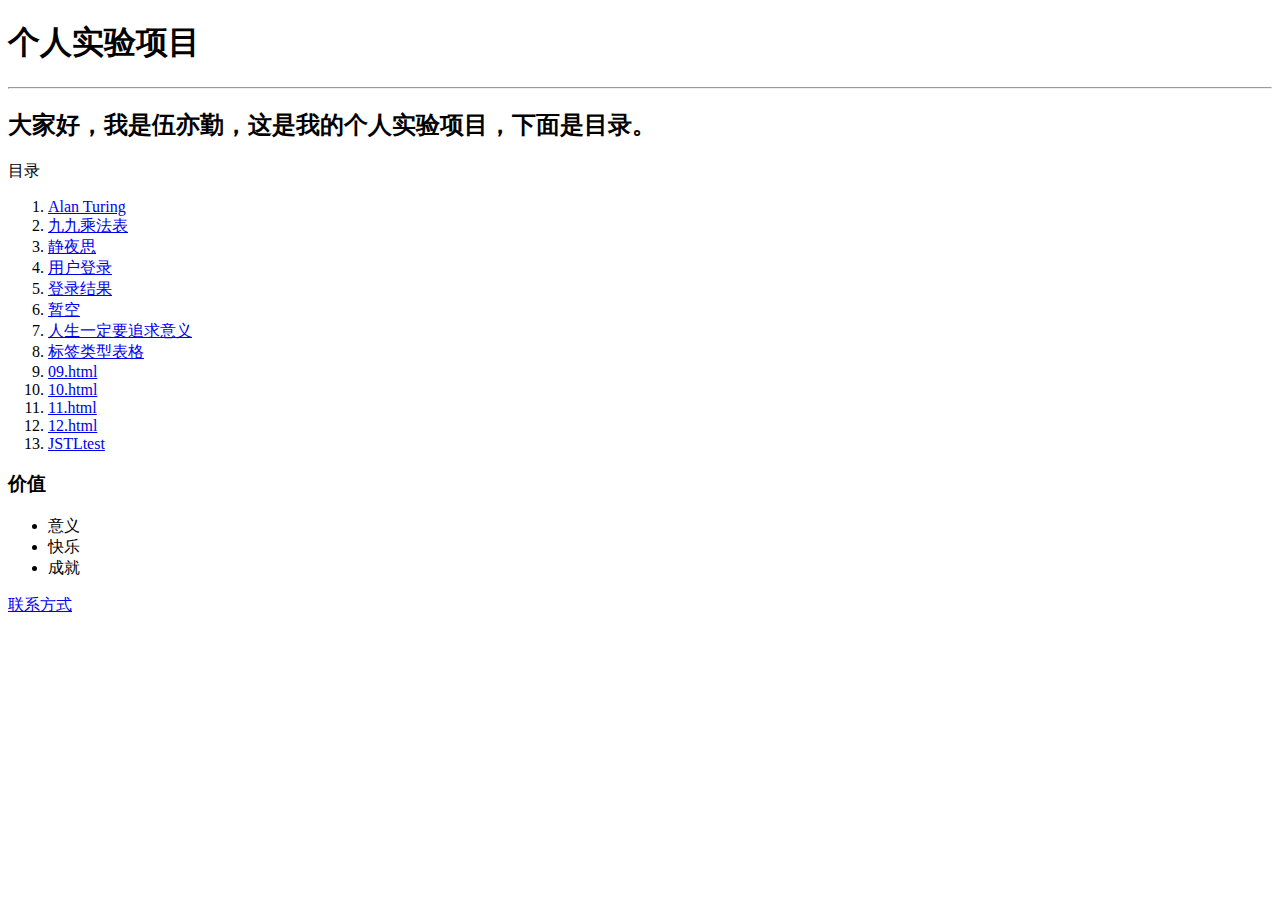
<file: index.html>
<!DOCTYPE html>
<html lang="en">
<head>
    <meta charset="UTF-8">
    <title>个人博客</title>
</head>
<body>
<h1>
    个人实验项目
</h1>
<hr>
<h2>
    大家好，我是伍亦勤，这是我的个人实验项目，下面是目录。
</h2>

<!--这是HTML注释-->
<!--<%&#45;&#45;这是jsp 注释&#45;&#45;%>-->
<div id="catalog">
    目录
    <ol>
        <li><a href="./web/Turing.html">Alan Turing</a></li>
        <li><a href="./web/02.jsp" title="数学基础" target="_blank">九九乘法表</a></li>
        <li><a href="./web/03.jsp" target="_blank">静夜思</a></li>
        <li><a href="./web/04.jsp">用户登录</a></li>
        <li><a href="./web/05.jsp">登录结果</a></li>
        <li><a href="./web/06.jsp">暂空</a></li>
        <li><a href="./web/07.html">人生一定要追求意义</a></li>
        <li><a href="./web/08.html">标签类型表格</a></li>
        <li><a href="./web/09.html">09.html</a></li>
        <li><a href="./web/10.html">10.html</a></li>
        <li><a href="./web/11.html">11.html</a></li>
        <li><a href="./web/12.html">12.html</a></li>
        <li><a href="./web/JSTLtest.jsp">JSTLtest</a></li>
    </ol>

</div>

<div id="value">
    <h3>价值</h3>
    <ul>
        <li>意义</li>
        <li>快乐</li>
        <li>成就</li>
    </ul>
</div>


<!--<%-->
<!--//out.println("欢迎大家来看我的个人播客。" + "<br>");-->
<!--//out.println("Your IP address is " + request.getRemoteAddr() + "<br>");-->
<!--SimpleDateFormat sdf = new SimpleDateFormat("yyyy年MM月dd日");-->
<!--String s = sdf.format(new Date());-->
<!--%>-->
<!--今天是：-->
<!--<%=s%> <br>-->
<!--<%=new Date().toLocaleString()%>-->
<!--<br>-->
<!--<img src="images/Penguins.jpg" width="300" height="300" alt="网络不良" title="喜欢企鹅"/>-->
<!--<br>-->
<footer>
    <a href="mailto:919911537@qq.com?subject=技术探讨 &body= 我有一个见解">联系方式</a>
</footer>


<!--<%@include file="WEB-INF/include/footer.jsp" %>-->
</body>
</html>
</file>
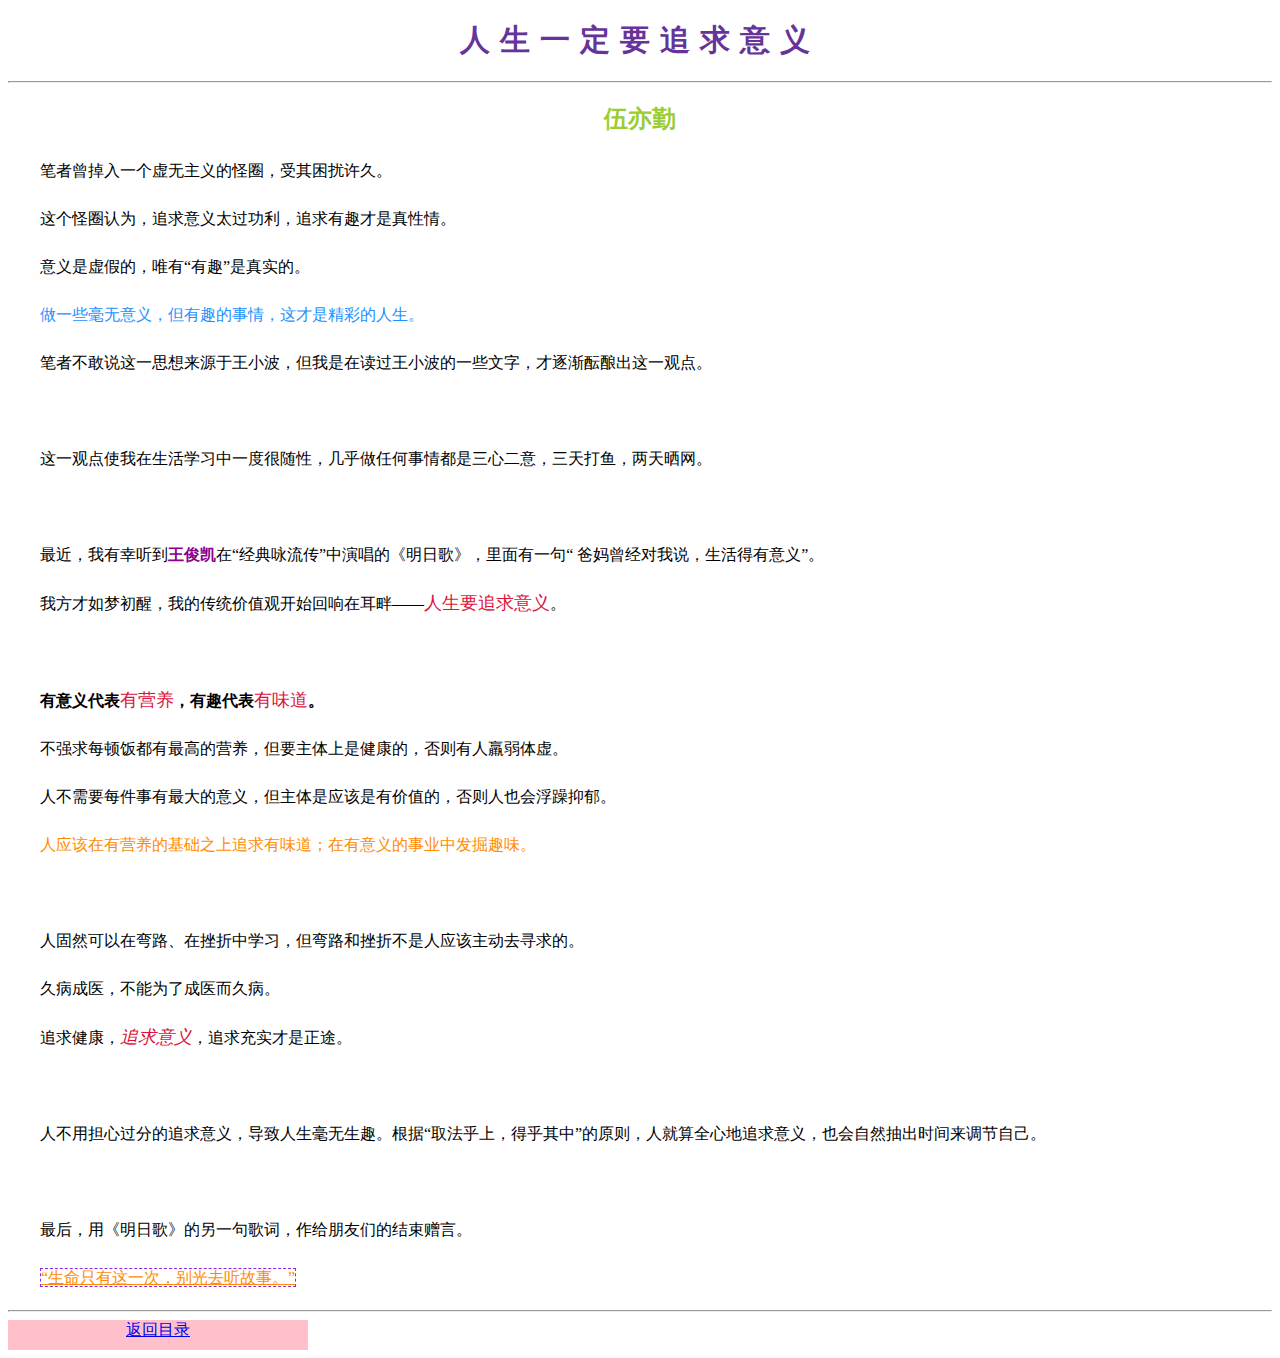
<file: web/07.html>
<!DOCTYPE html>
<html lang="en">
<head>
    <meta charset="UTF-8">
    <title>人生一定要追求意义</title>
    <style>
        span{
            color: darkorange;/*设置为深橘黄色*/
        }
        .end>span{
            border:1px dashed blueviolet;
            text-decoration:underline;
        }
        value:hover{
            color:red;
        }
        a:hover{
            color:red;
        }
        body{font-family:"Microsoft Yahei";}
        p{text-indent:2em;
            line-height:2em;}
        h1{
            text-align: center;
            letter-spacing:10px;
        }
        h2{
            text-align: center;
        }
        a{
            display:inline-block;
            width:300px;/*在默认情况下宽度不起作用*/
            height:30px;/*在默认情况下高度不起作用*/
            background:pink;/*设置背景颜色为粉色*/
            text-align:center; /*设置文本居中显示*/
        }

    </style>
    <link href="c1.css" rel="stylesheet" type="text/css">
</head>
<body>
    <h1>人生一定要追求意义</h1>
    <hr>
    <h2>伍亦勤</h2>
    <div class="RichText PostIndex-content av-paddingSide av-card">
        <p>笔者曾掉入一个虚无主义的怪圈，受其困扰许久。</p>
        <p>这个怪圈认为，追求意义太过功利，追求有趣才是真性情。</p>
        <p>意义是虚假的，唯有“有趣”是真实的。</p>
        <p style="color: dodgerblue;">做一些毫无意义，但有趣的事情，这才是精彩的人生。</p>
        <p >笔者不敢说这一思想来源于王小波，但我是在读过王小波的一些文字，才逐渐酝酿出这一观点。</p>
        <p>
            <br>
        </p>
        <p>这一观点使我在生活学习中一度很随性，几乎做任何事情都是三心二意，三天打鱼，两天晒网。</p>
        <p>
            <br>
        </p>
        <p>最近，我有幸听到<span id="name">王俊凯</span>在“经典咏流传”中演唱的《明日歌》，里面有一句“ 爸妈曾经对我说，生活得有意义”。</p>
        <p>我方才如梦初醒，我的传统价值观开始回响在耳畔——<span class="value">人生要追求意义</span>。</p>
        <p>
            <br>
        </p>
        <p>
            <b>有意义代表<span class="value">有营养</span>，有趣代表<span class="value">有味道</span>。</b>
        </p>
        <p>不强求每顿饭都有最高的营养，但要主体上是健康的，否则有人羸弱体虚。</p>
        <p>人不需要每件事有最大的意义，但主体是应该是有价值的，否则人也会浮躁抑郁。</p>
        <p><span>人应该在有营养的基础之上追求有味道；在有意义的事业中发掘趣味。</span></p>
        <p>
            <br>
        </p>
        <p>人固然可以在弯路、在挫折中学习，但弯路和挫折不是人应该主动去寻求的。</p>
        <p>久病成医，不能为了成医而久病。</p>
        <p>追求健康，<span class="value address">追求意义</span>，追求充实才是正途。</p>
        <p>
            <br>
        </p>
        <p>人不用担心过分的追求意义，导致人生毫无生趣。根据“取法乎上，得乎其中”的原则，人就算全心地追求意义，也会自然抽出时间来调节自己。</p>
        <p>
            <br>

        </p>
        <p>最后，用《明日歌》的另一句歌词，作给朋友们的结束赠言。</p>
        <p class="end"><span>“生命只有这一次，别光去听故事。”</span></p>
        <hr>

    </div>
    <div>

    </div>
    <a href="01.jsp">返回目录</a>
</body>
</html>
</file>
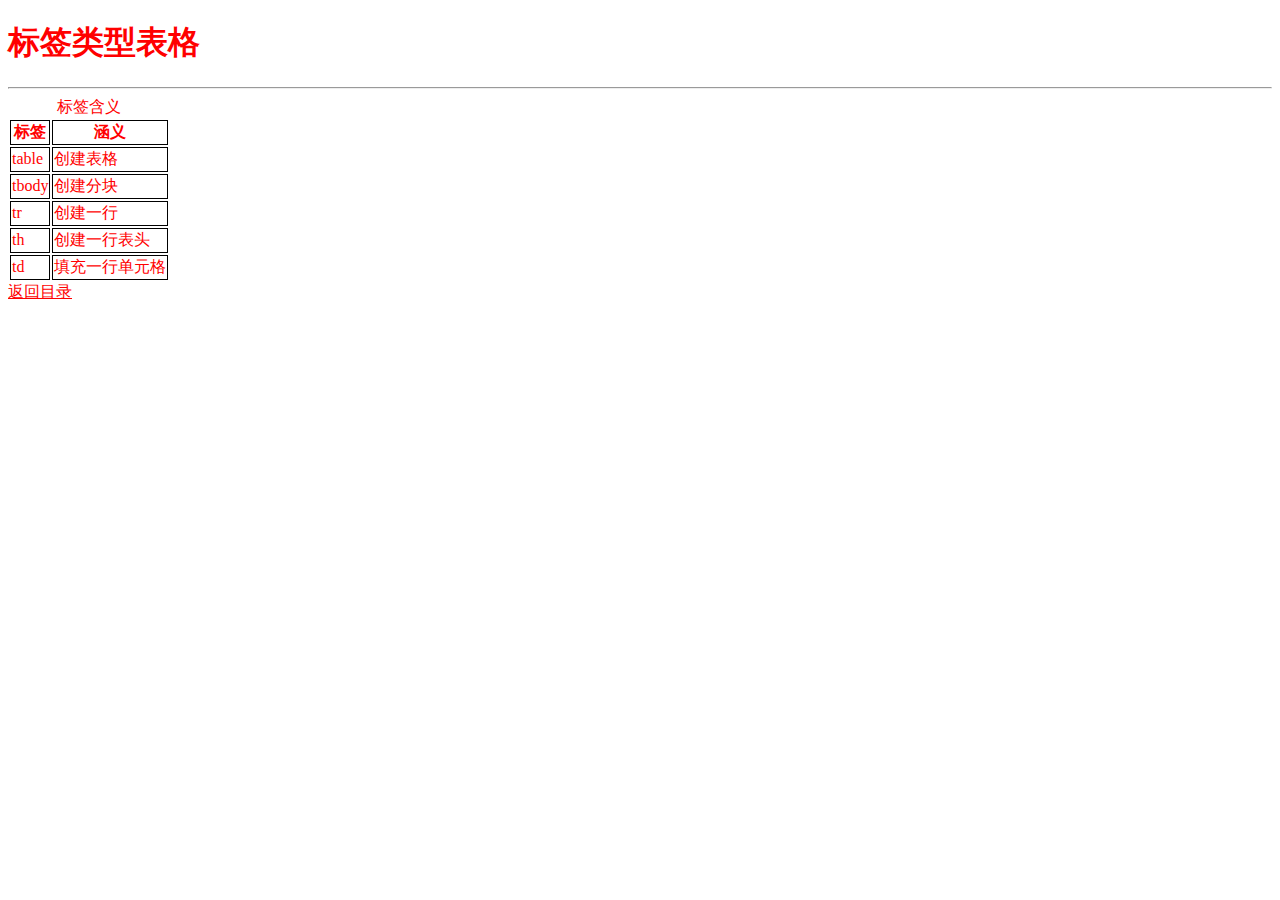
<file: web/08.html>
<!DOCTYPE html>
<html lang="en">
<head>
    <meta charset="UTF-8">
    <title>表格</title>
    <style type="text/css">
        table tr,th,td{
            border: 1px solid #000000;}
        *{color: red;}
    </style>
</head>
<body>
<h1>
    标签类型表格
</h1>
<hr>
<div id="Tables">
    <table summary="这是表格，2018/02/24">
        <caption> 标签含义</caption>
        <tbody>
        <tr>
            <th>标签</th>
            <th>涵义</th>
        </tr>
        <tr>
            <td>table</td>
            <td>创建表格</td>
        </tr>
        <tr>
            <td>tbody</td>
            <td>创建分块</td>
        </tr>
        <tr>
            <td>tr</td>
            <td>创建一行</td>
        </tr>
        <tr>
            <td>th</td>
            <td>创建一行表头</td>
        </tr>
        <tr>
            <td>td</td>
            <td>填充一行单元格</td>
        </tr>
        </tbody>
    </table>

</div>
<a href="01.jsp">返回目录</a>
</body>
</html>
</file>
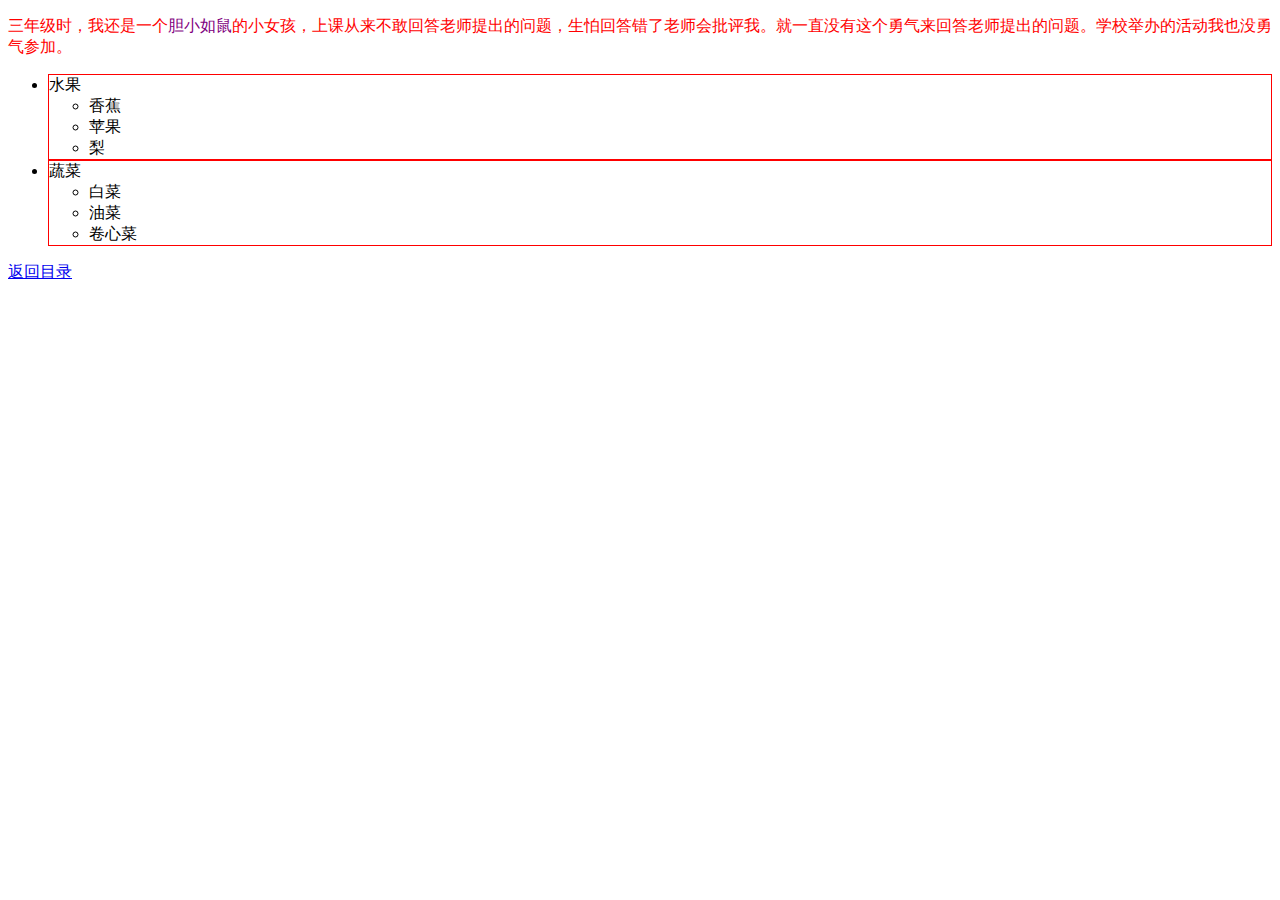
<file: web/09.html>
<!DOCTYPE html>
<html lang="en">
<head>
    <meta charset="UTF-8">
    <title>后代选择器</title>
    <style type="text/css">
        /*.first span{color:red;}*/

        .food> li{
            border:1px solid red;/*添加边框样式（粗细为1px， 颜色为红色的实线）*/
        }
        p{color:red!important;}
        p span{color:purple;}
        /*p{border:1px solid red;}*/
    </style>
</head>
<body>
<p class="first">三年级时，我还是一个<span>胆小如鼠</span>的小女孩，上课从来不敢回答老师提出的问题，生怕回答错了老师会批评我。就一直没有这个勇气来回答老师提出的问题。学校举办的活动我也没勇气参加。</p>
<!--下面是本小节任务代码-->
<ul class="food">
    <li>水果
        <ul>
            <li>香蕉</li>
            <li>苹果</li>
            <li>梨</li>
        </ul>
    </li>
    <li>蔬菜
        <ul>
            <li>白菜</li>
            <li>油菜</li>
            <li>卷心菜</li>
        </ul>
    </li>
</ul>

<a href="01.jsp">返回目录</a>
</body>
</html>
</file>
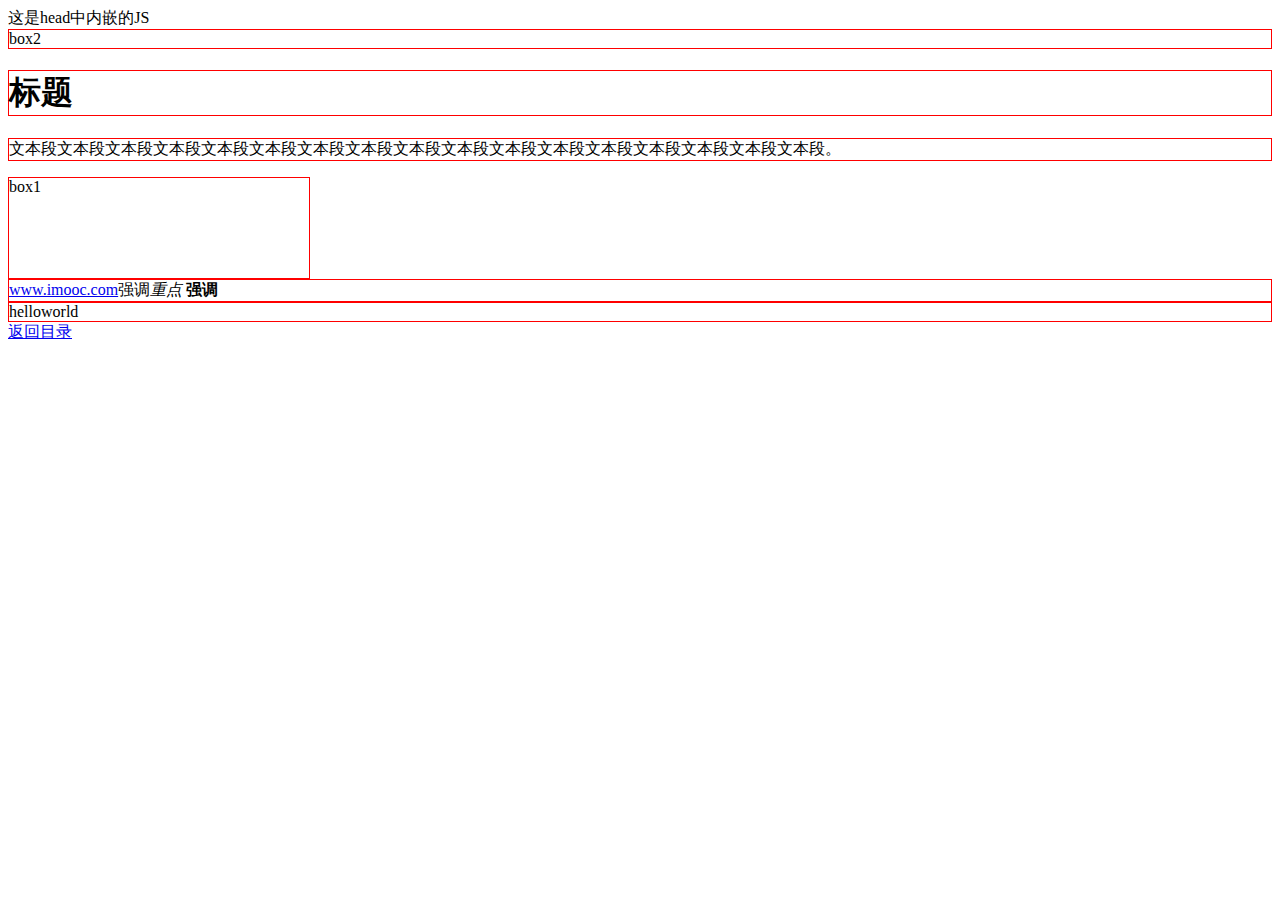
<file: web/10.html>
<!DOCTYPE HTML>
<html>
<head>
    <meta http-equiv="Content-Type" content="text/html; charset=utf-8">
    <title>流动模式下的块状元素</title>
    <style type="text/css">
        #box1{
            width:300px;
            height:100px;
        }
        div,h1,p{
            border:1px solid red;
        }
    </style>
    <script type="text/javascript">
//        alert("这是head中内嵌的JS") //这是弹窗
        document.write("这是head中内嵌的JS");
    </script>
</head>
<body>
<div id="box2">box2</div><!--块状元素，由于没有设置宽度，宽度默认显示为100%-->
<h1>标题</h1><!--块状元素，由于没有设置宽度，宽度默认显示为100%-->
<p>文本段文本段文本段文本段文本段文本段文本段文本段文本段文本段文本段文本段文本段文本段文本段文本段文本段。</p><!--块状元素，由于没有设置宽度，宽度默认显示为100%-->

<div id="box1">box1</div><!--块状元素，由于设置了width:300px，宽度显示为300px-->
<div>
    <a href="http://www.imooc.com">www.imooc.com</a><span>强调</span><em>重点</em>
    <strong>强调</strong>
</div>

<div>
    <script src="j1.js"></script>
</div>

<a href="01.jsp">返回目录</a>
</body>

</html>
</file>
<file: web/HTMLBody.html>
<!DOCTYPE html>
<html lang="en">
<head>
	<meta charset="UTF-8">
	<title>Document</title>
	<style type="text/css">
  body {
    background-color: black;
    font-family: Monospace;
    color: green;
  }
  .pink-text {
    color: pink !important;
  }
  #orange-text{
    color:orange;
  }
  .blue-text {
    color: blue;
  }
	</style>
</head>
<body>
<h1 id="orange-text" class="pink-text blue-text" style="color:white">Hello World!</h1>
<h2>Git in Linux!</h2>
</body>

</html>
</file>
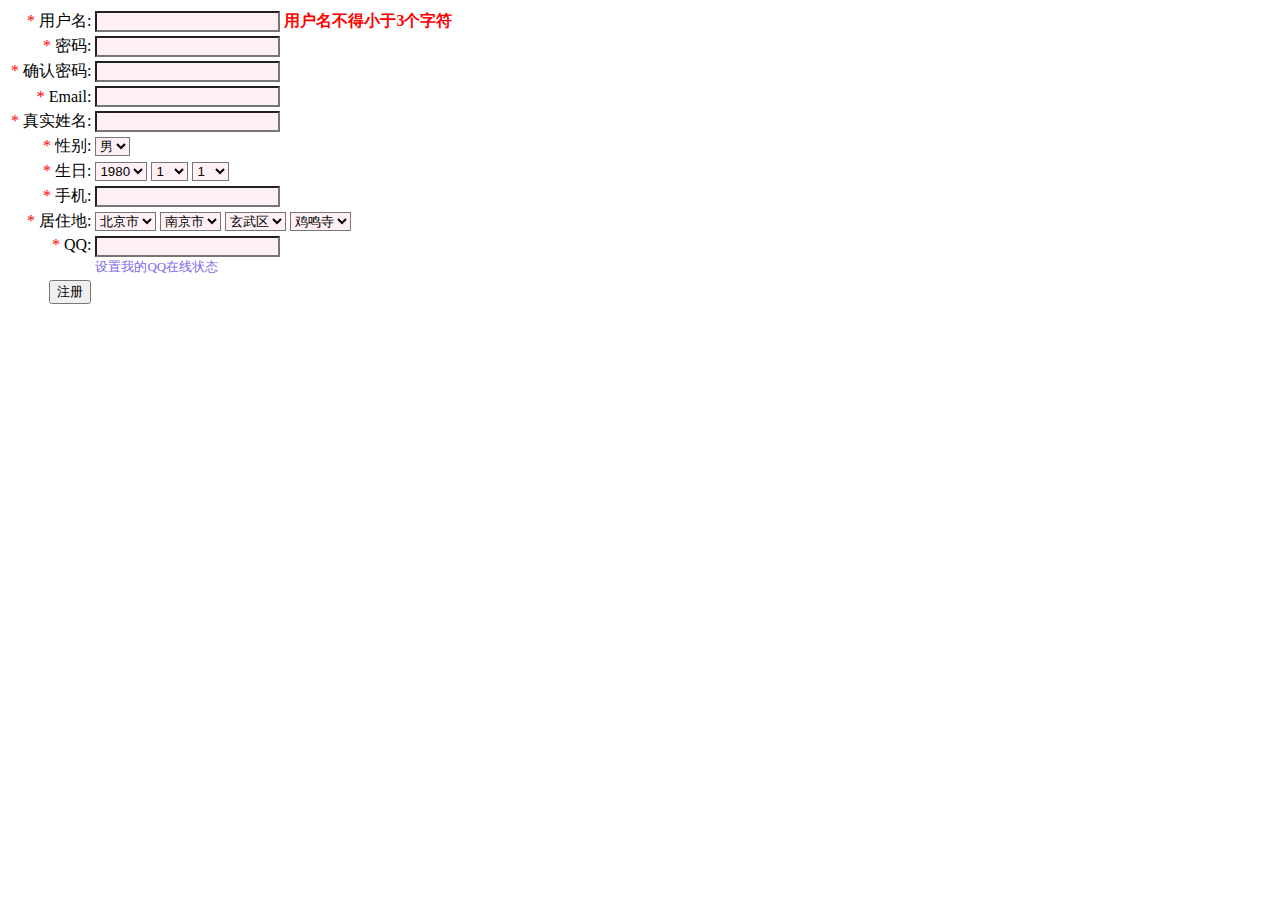
<file: web/HTMLtest.html>
<!DOCTYPE html>
<html>
<head>
	<meta charset="utf-8">
	<title>注册表单</title>
</head>
<body>
<form method="post" action="07.html">

	<table>
		<tr>
			<td align="right"><font color ="red">*</font> 用户名:</td>
			<td><input type="text" name="username"  style="background-color:LavenderBlush">
				 <font color="red"><strong>用户名不得小于3个字符</strong> </font></td> 
		</tr>
		
		<tr>
			<td align="right"><font color ="red">*</font> 密码:</td>
			<td><input type="password" name="password" style="background-color:LavenderBlush"></td>
		</tr>

		<tr>
			<td align="right"><font color ="red">*</font> 确认密码:</td>
			<td><input type="password" name="password" style="background-color:LavenderBlush"></td>
		</tr>

		<tr>
			<td align="right"><font color ="red">*</font> Email:</td>
			<td><input type="text" name="email" style="background-color:LavenderBlush"></td>
		</tr>

		<tr>
			<td align="right"><font color ="red">*</font> 真实姓名:</td>
			<td><input type="text" name="realname" style="background-color:LavenderBlush"></td>
		</tr>

		<tr>
			<td align="right"><font color ="red">*</font> 性别:</td>
			<td>
				<select style="background-color:LavenderBlush"> 
				<option>男</option>
				<option>女</option>
				</select>

			</td>
		</tr>

		<tr>
			<td align="right"><font color ="red">*</font> 生日:</td>
			<td>
				<select style="background-color:LavenderBlush"> 
				<option>1980</option>
				<option>1981</option>
				<option>1982</option>
				<option>1983</option>
				<option>1984</option>
				<option>1985</option>
				<option>1990</option>
        <option>1991</option>
        <option>1992</option>
        <option>1993</option>
        <option>1994</option>
        <option>1995</option>
        <option>1996</option>
        <option>1997</option>
        <option>1998</option>
        <option>1999</option>
        <option>2000</option>
        <option>2001</option>
        <option>2002</option>
				</select>

				<select style="background-color:LavenderBlush"> 
        <option>1</option>
        <option>2</option>
        <option>3</option>
        <option>4</option>
        <option>5</option>
        <option>6</option>
        <option>7</option>
        <option>8</option>
        <option>9</option>
        <option>10</option>
        <option>11</option>
        <option>12</option>
				</select>

				<select style="background-color:LavenderBlush"> 
        <option>1</option>
        <option>2</option>
        <option>3</option>
        <option>4</option>
        <option>5</option>
        <option>6</option>
        <option>7</option>
        <option>8</option>
        <option>9</option>
        <option>10</option>
        <option>11</option>
        <option>12</option>
        <option>13</option>
        <option>14</option>
        <option>15</option>
        <option>16</option>
        <option>17</option>
        <option>18</option>
        <option>19</option>
        <option>20</option>
        <option>21</option>
        <option>22</option>
        <option>23</option>
        <option>24</option>
        <option>25</option>
        <option>26</option>
        <option>27</option>
        <option>28</option>
        <option>29</option>
        <option>30</option>
        <option>31</option>
				</select>
			</td>
		</tr>

		<tr>
			<td align="right"><font color ="red">*</font> 手机:</td>
			<td><input type="text" name="telephone" style="background-color:LavenderBlush"></td>
		</tr>

		<tr>
			<td align="right"><font color ="red">*</font> 居住地:</td>
			<td>
				<select style="background-color:LavenderBlush"> 
				<option>北京市</option>
				<option>天津市</option>
				<option>湖北省</option>
				</select>

								<select style="background-color:LavenderBlush"> 
				<option>南京市</option>
				<option>武汉市</option>
				</select>

								<select style="background-color:LavenderBlush"> 
				<option>玄武区</option>
				<option>江宁区</option>
				</select>

				<select style="background-color:LavenderBlush"> 
				<option>鸡鸣寺</option>
				<option>四牌楼</option>
				</select>

			</td>
		</tr>

		<tr>
			<td align="right" valign="top"><font color ="red">*</font> QQ:</td>
			<td><input type="text" name="qq" style="background-color:LavenderBlush">
				<br>
				<font color="MediumSlateBlue" size="-1">设置我的QQ在线状态</font>
			</td>
		</tr>

		<tr>
			<td align="right"><button  type="submit">注册</button></td>
		</tr>

	</table>


</form>	
</body>
</html>
</file>
<file: web/c1.css>
h1{
    font-size: 30px;
    color: rebeccapurple;
    font-weight:bold;
}
h2{
    color: yellowgreen;
}
.value{
    font-size:18px;
    color: crimson;
    font-weight: normal;
}
.address{
    font-style: italic;
}

#name{
    font-size:16px;
    color: darkmagenta;
    font-weight: bold;
}
value:hover{
    color:red;
}
a:hover{
    color:red;
}
</file>
